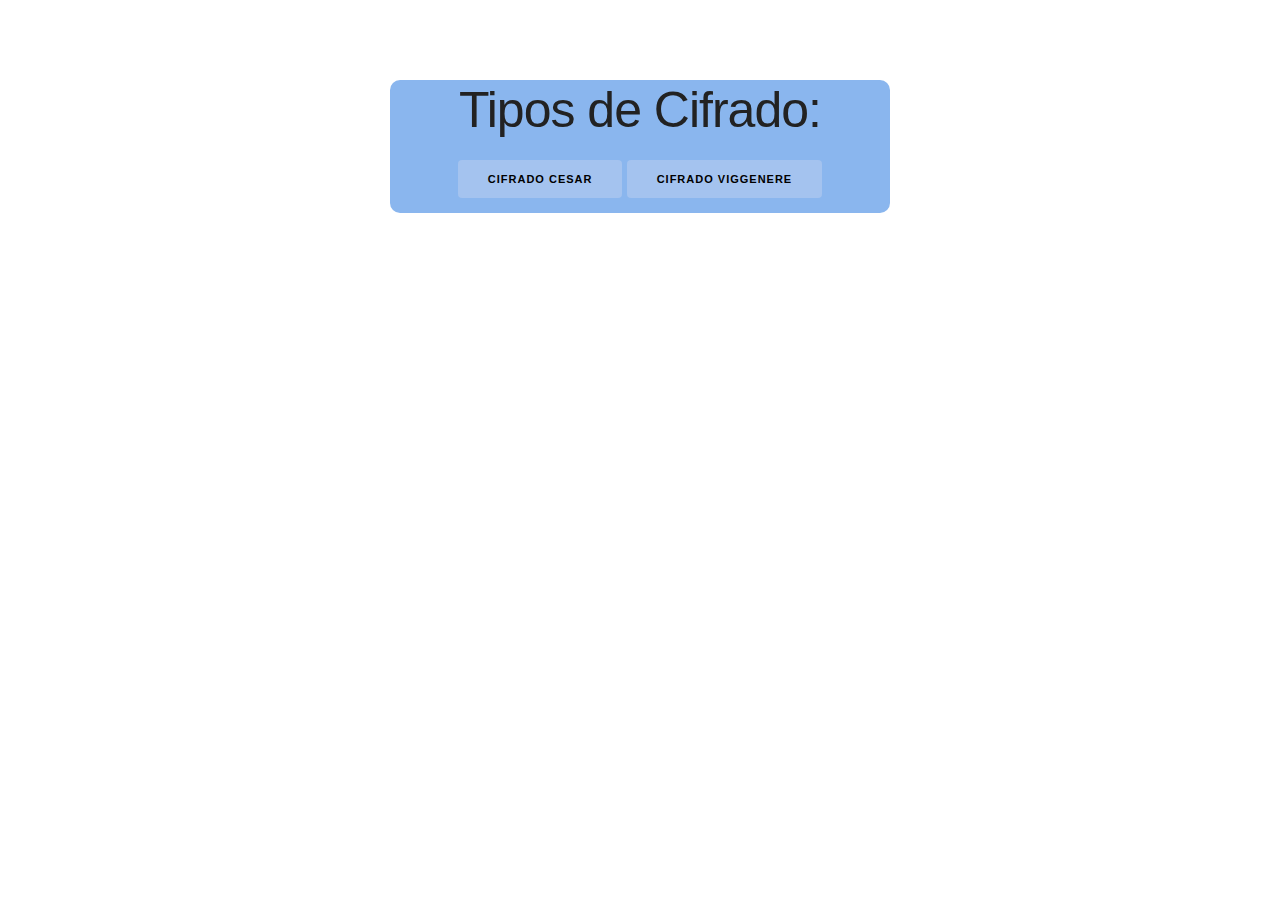
<file: index.html>
<!DOCTYPE html>
<html lang="en">
<head>
    <meta charset="UTF-8">
    <meta http-equiv="X-UA-Compatible" content="IE=edge">
    <meta name="viewport" content="width=device-width, initial-scale=1.0">
    <title>Cifrados</title>
    <link rel="stylesheet" href="css/estilo.css">
</head>
<body>
    <br>
    <br><br>
    <div class="contenedor1">
        <div class="row">
            <h1>Tipos de Cifrado: </h1  >
            <a href="Cifrados/cesar.html"><input type="button" value="Cifrado Cesar" ></a>
            <a href="Cifrados/viggenere.html"><input type="button" value="Cifrado Viggenere"></a>
        </div>
    </div>
</body>
</html>
</file>
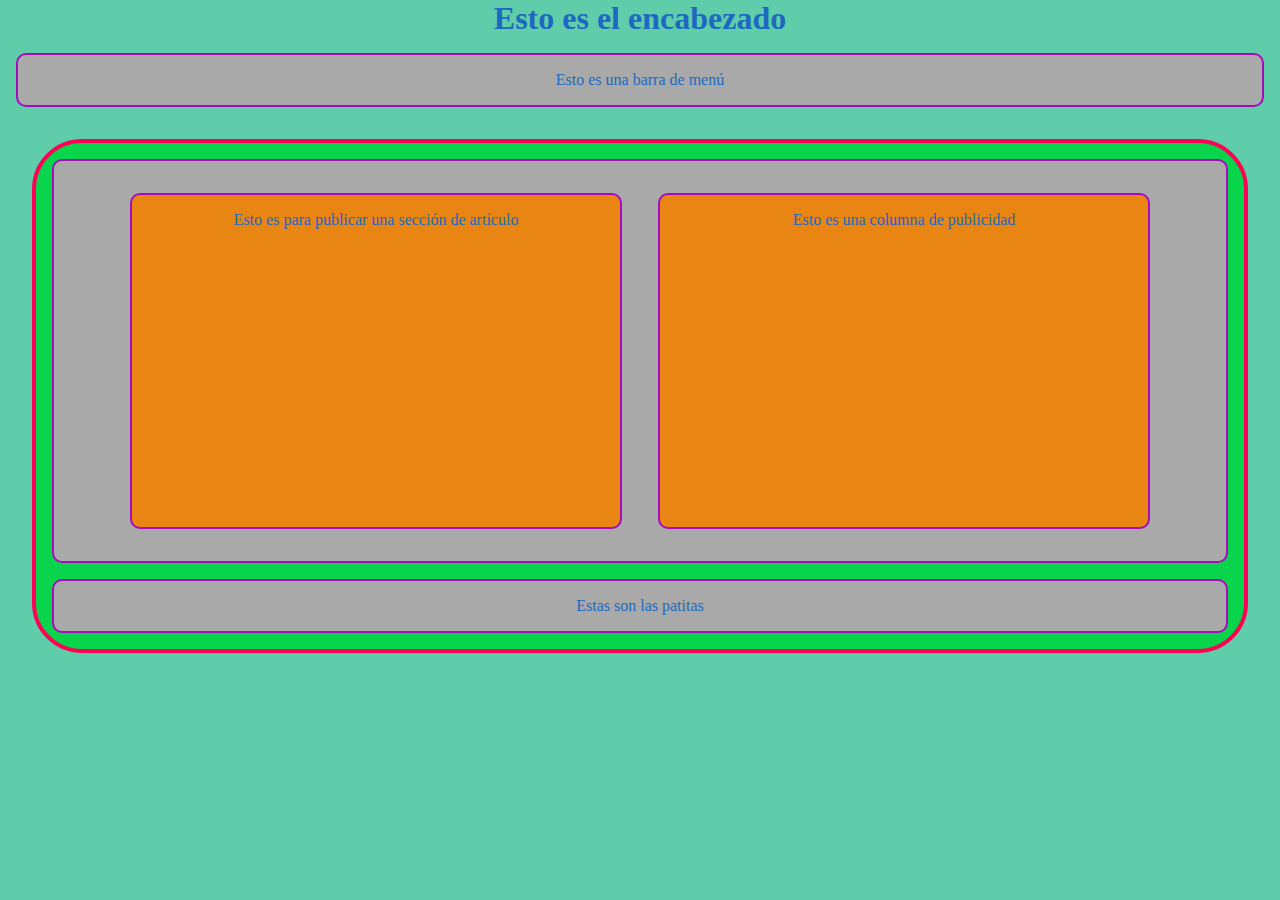
<file: 01Ejemplo/index.html>
<!DOCTYPE html>
<html lang="en">
<head>
    <meta charset="UTF-8">
    <meta http-equiv="X-UA-Compatible" content="IE=edge">
    <meta name="viewport" content="width=device-width, initial-scale=1.0">
    <title>Ejemplo</title>
    <link rel="stylesheet" href="./css/style.css">    
</head>
<body>
    <header>
        <h1>Esto es el encabezado</h1>
        <nav>Esto es una barra de menú</nav>
        <div class="container">
            <section>
                <article>
                    Esto es para publicar una sección de artículo
                </article>
                <aside>
                    Esto es una columna de publicidad
                </aside>
            </section>
            <div class="container-footer">
                <footer>
                    Estas son las patitas
                </footer>
            </div>
        </div>
        
    </header>

</body>
</html>
</file>
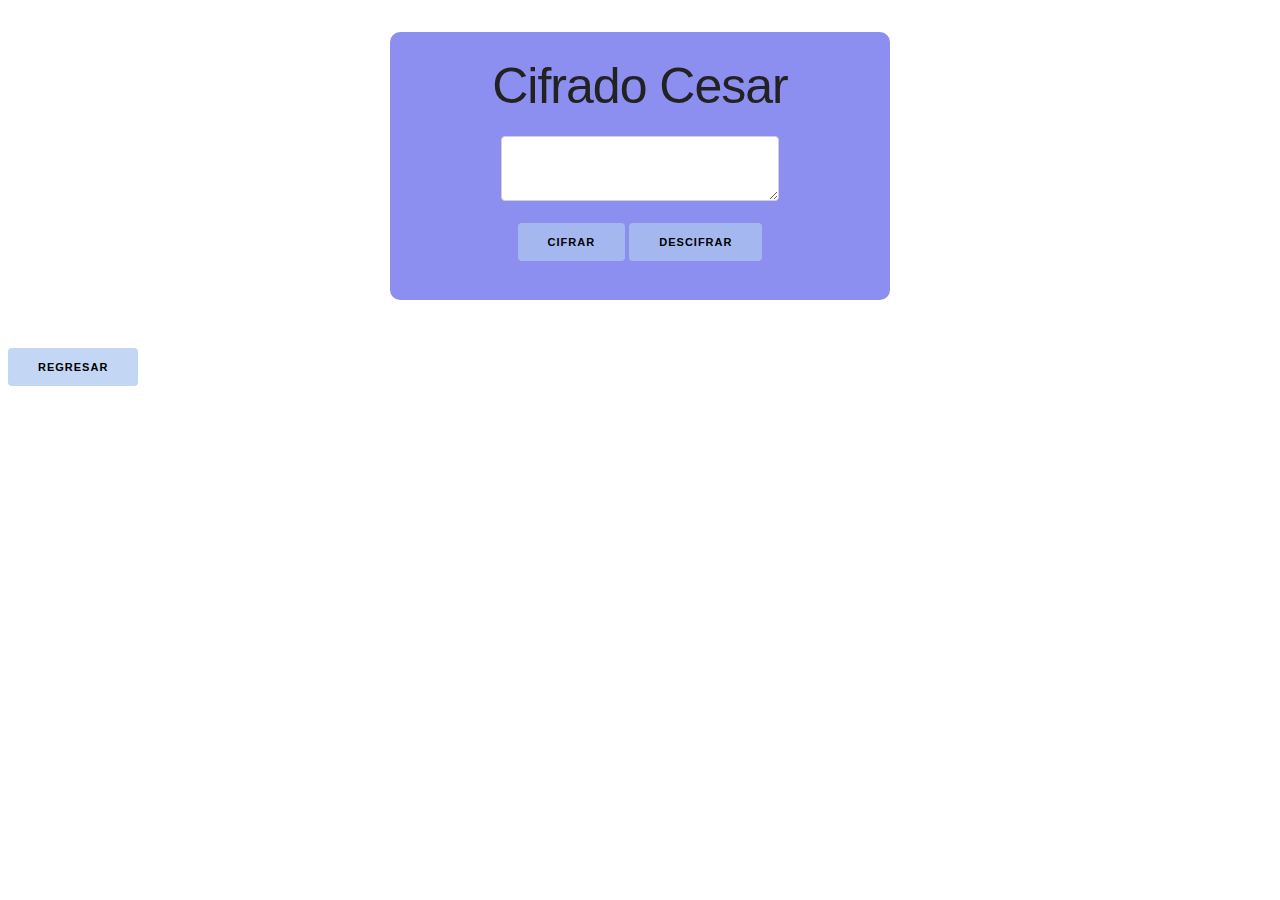
<file: Cifrados/cesar.html>
<!DOCTYPE html>
<html lang="en">
<head>
    <meta charset="UTF-8">
    <meta http-equiv="X-UA-Compatible" content="IE=edge">
    <meta name="viewport" content="width=device-width, initial-scale=1.0">
    <title>Cifrado Cesar</title>
    <script src="Js/cesar.js"></script>
    <link rel="stylesheet" href="../css/estilo.css">
</head>
<body>
    <br>
    <div class="contenedor2">
        <br>
        <h1>Cifrado Cesar</h1>
        <textarea id="cadena" cols="30" rows="10">
            
        </textarea>
        
        <br>
            <input type="button" value="Cifrar" class="Cifrar" onclick="cifrar()">
            <input type="button" value="Descifrar" class="Descifrar" onclick="descifrar()">
            
        <div id="resultado">
        </div>
        <br>
    </div>
    <br>
      <br>
      <a href="../index.html" ><input type="button" value="Regresar"></a>
</body>
</html>
</file>
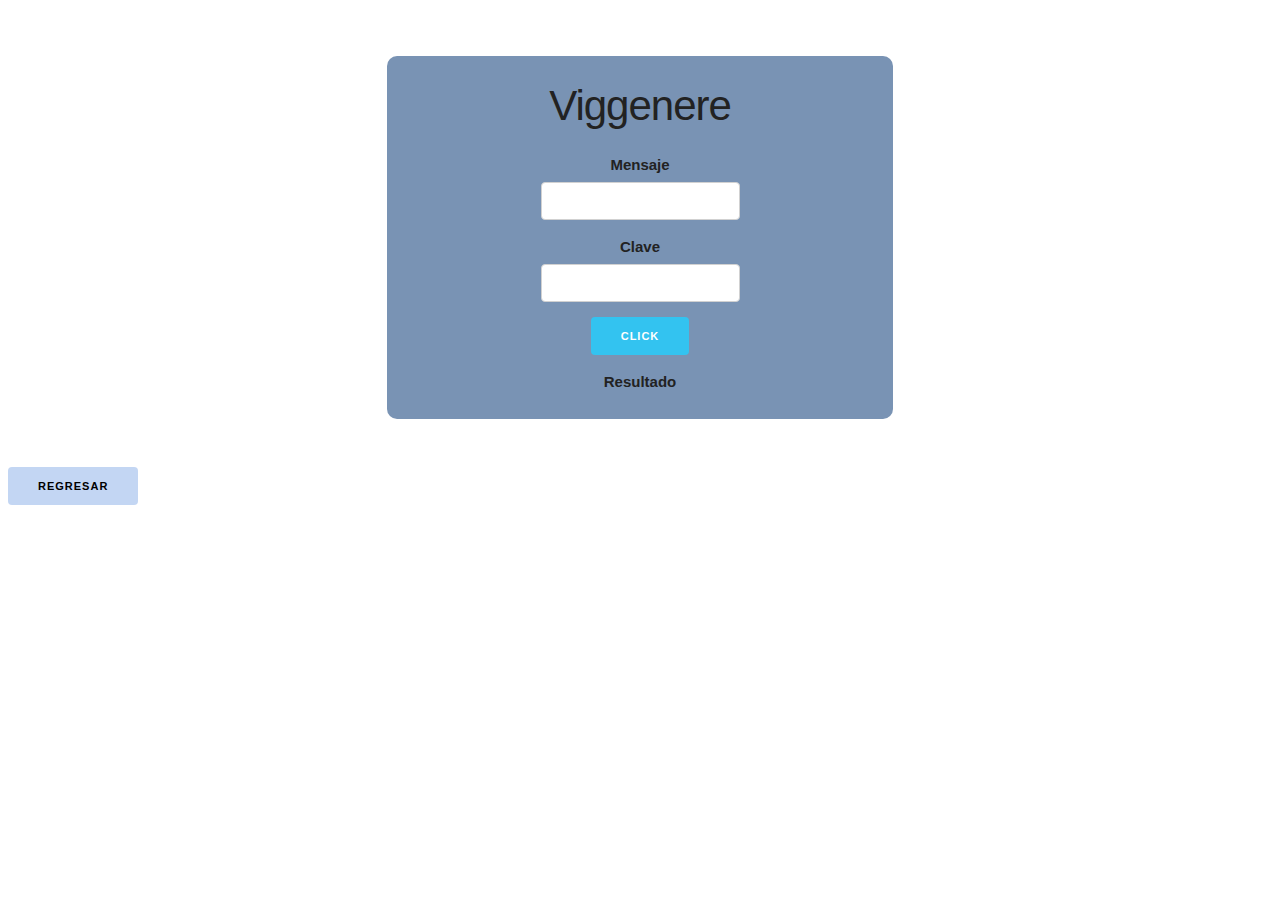
<file: Cifrados/viggenere.html>
<!DOCTYPE html>
<html lang="en">
<head>
    <meta charset="UTF-8">
    <meta http-equiv="X-UA-Compatible" content="IE=edge">
    <meta name="viewport" content="width=device-width, initial-scale=1.0">
    <script src="Js/viggenere.js"></script>
    <link rel="stylesheet" href="../css/estilo.css">
    <title>Viggenere</title>
</head>
<body>
  <br>
  <br>
    <div class="contenedor">
        <div class="row">
          <br>
          <h2>Viggenere</h2>
        </div>
        <div class="row">
          <label>Mensaje</label>
          <input type="text" id="mensaje"/>
        </div>
        <div class="row">
          <label>Clave</label>
          <input type="text" id="clave"/>
        </div>
        <div class="row">
          <input type="button" class="button-primary" value="Click" onclick="cifradoVigenere('mensaje', 'clave')"/>
        </div>
        <div class="row">
          <label>Resultado</label>
          <p id="resultado"></p>
        </div>
      </div>
      <br>
      <br>
      <a href="../index.html" ><input type="button" value="Regresar"></a>
</body>
</html>
</file>
<file: css/estilo.css>
/* Grid
–––––––––––––––––––––––––––––––––––––––––––––––––– */
.body{
  background-color: rgb(110, 95, 95);
}
.contenedor {
    position: relative;
    width: 40%;
    max-width: 500rem;
    margin: 0 auto;
    padding: 0 10px;
    box-sizing: border-box;
    background-color: #7993b4; 
    border-radius: 1rem;
    text-align: center;
  }
  .contenedor1 {
    width: 50%;
    max-width: 500px;
    margin: 0 auto;
    padding: 0 20px;
    box-sizing: border-box;
    background-color: #8ab6ee;
    border-radius: 1rem; 
    text-align: center;
    }
    .contenedor2 {
      width: 50%;
      max-width: 500px;
      margin: 0 auto;
      padding: 0 20px;
      box-sizing: border-box;
      background-color: #8c8ef0;
      border-radius: 1rem; 
      text-align: center;
      }
    
  .column,
  .columns {
    width: 100%;
    float: left;
    box-sizing: border-box; }
  
  /* For devices larger than 400px */
  @media (min-width: 400px) {
    .container {
      width: 85%;
      padding: 0; }
  }
  
  /* For devices larger than 550px */
  @media (min-width: 550px) {
    .container {
      width: 80%; }
    .column,
    .columns {
      margin-left: 4%; }
    .column:first-child,
    .columns:first-child {
      margin-left: 0; }
  
    .one.column,
    .one.columns                    { width: 4.66666666667%; }
    .two.columns                    { width: 13.3333333333%; }
    .three.columns                  { width: 22%;            }
    .four.columns                   { width: 30.6666666667%; }
    .five.columns                   { width: 39.3333333333%; }
    .six.columns                    { width: 48%;            }
    .seven.columns                  { width: 56.6666666667%; }
    .eight.columns                  { width: 65.3333333333%; }
    .nine.columns                   { width: 74.0%;          }
    .ten.columns                    { width: 82.6666666667%; }
    .eleven.columns                 { width: 91.3333333333%; }
    .twelve.columns                 { width: 100%; margin-left: 0; }
  
    .one-third.column               { width: 30.6666666667%; }
    .two-thirds.column              { width: 65.3333333333%; }
  
    .one-half.column                { width: 48%; }
  
    /* Offsets */
    .offset-by-one.column,
    .offset-by-one.columns          { margin-left: 8.66666666667%; }
    .offset-by-two.column,
    .offset-by-two.columns          { margin-left: 17.3333333333%; }
    .offset-by-three.column,
    .offset-by-three.columns        { margin-left: 26%;            }
    .offset-by-four.column,
    .offset-by-four.columns         { margin-left: 34.6666666667%; }
    .offset-by-five.column,
    .offset-by-five.columns         { margin-left: 43.3333333333%; }
    .offset-by-six.column,
    .offset-by-six.columns          { margin-left: 52%;            }
    .offset-by-seven.column,
    .offset-by-seven.columns        { margin-left: 60.6666666667%; }
    .offset-by-eight.column,
    .offset-by-eight.columns        { margin-left: 69.3333333333%; }
    .offset-by-nine.column,
    .offset-by-nine.columns         { margin-left: 78.0%;          }
    .offset-by-ten.column,
    .offset-by-ten.columns          { margin-left: 86.6666666667%; }
    .offset-by-eleven.column,
    .offset-by-eleven.columns       { margin-left: 95.3333333333%; }
  
    .offset-by-one-third.column,
    .offset-by-one-third.columns    { margin-left: 34.6666666667%; }
    .offset-by-two-thirds.column,
    .offset-by-two-thirds.columns   { margin-left: 69.3333333333%; }
  
    .offset-by-one-half.column,
    .offset-by-one-half.columns     { margin-left: 52%; }
  
  }
  
  
  /* Base Styles
  –––––––––––––––––––––––––––––––––––––––––––––––––– */
  /* NOTE
  html is set to 62.5% so that all the REM measurements throughout Skeleton
  are based on 10px sizing. So basically 1.5rem = 15px :) */
  html {
    font-size: 62.5%; }
  body {
    font-size: 1.5em; /* currently ems cause chrome bug misinterpreting rems on body element */
    line-height: 1.6;
    font-weight: 400;
    font-family: "Raleway", "HelveticaNeue", "Helvetica Neue", Helvetica, Arial, sans-serif;
    color: #222; }
  
  
  /* Typography
  –––––––––––––––––––––––––––––––––––––––––––––––––– */
  h1, h2, h3, h4, h5, h6 {
    margin-top: 0;
    margin-bottom: 2rem;
    font-weight: 300; }
  h1 { font-size: 4.0rem; line-height: 1.2;  letter-spacing: -.1rem;}
  h2 { font-size: 3.6rem; line-height: 1.25; letter-spacing: -.1rem; }
  h3 { font-size: 3.0rem; line-height: 1.3;  letter-spacing: -.1rem; }
  h4 { font-size: 2.4rem; line-height: 1.35; letter-spacing: -.08rem; }
  h5 { font-size: 1.8rem; line-height: 1.5;  letter-spacing: -.05rem; }
  h6 { font-size: 1.5rem; line-height: 1.6;  letter-spacing: 0; }
  
  /* Larger than phablet */
  @media (min-width: 550px) {
    h1 { font-size: 5.0rem; }
    h2 { font-size: 4.2rem; }
    h3 { font-size: 3.6rem; }
    h4 { font-size: 3.0rem; }
    h5 { font-size: 2.4rem; }
    h6 { font-size: 1.5rem; }
  }
  
  p {
    margin-top: 0; }
  
  
  /* Links
  –––––––––––––––––––––––––––––––––––––––––––––––––– */
  a {
    color: #1EAEDB; }
  a:hover {
    color: #0FA0CE; }
  
  
  /* Buttons
  –––––––––––––––––––––––––––––––––––––––––––––––––– */
  .button,
  button,
  input[type="submit"],
  input[type="reset"],
  input[type="button"] {
    display: inline-block;
    height: 38px;
    padding: 0 30px;
    color: rgb(0, 0, 0);
    text-align: center;
    font-size: 11px;
    font-weight: 600;
    line-height: 38px;
    letter-spacing: .1rem;
    text-transform: uppercase;
    text-decoration: none;
    white-space: nowrap;
    background-color: rgba(173, 199, 238, 0.733);
    border-radius: 4px;
    border: 0px solid #bbb;
    cursor: pointer;
    box-sizing: border-box; }
  .button:hover,
  button:hover,
  input[type="submit"]:hover,
  input[type="reset"]:hover,
  input[type="button"]:hover,
  .button:focus,
  button:focus,
  input[type="submit"]:focus,
  input[type="reset"]:focus,
  input[type="button"]:focus {
    color: #333;
    border-color: #888;
    outline: 0; }
  .button.button-primary,
  button.button-primary,
  input[type="submit"].button-primary,
  input[type="reset"].button-primary,
  input[type="button"].button-primary {
    color: #FFF;
    background-color: #33C3F0;
    border-color: #33C3F0; }
  .button.button-primary:hover,
  button.button-primary:hover,
  input[type="submit"].button-primary:hover,
  input[type="reset"].button-primary:hover,
  input[type="button"].button-primary:hover,
  .button.button-primary:focus,
  button.button-primary:focus,
  input[type="submit"].button-primary:focus,
  input[type="reset"].button-primary:focus,
  input[type="button"].button-primary:focus {
    color: #FFF;
    background-color: #1EAEDB;
    border-color: #1EAEDB; }
  
  
  /* Forms
  –––––––––––––––––––––––––––––––––––––––––––––––––– */
  input[type="email"],
  input[type="number"],
  input[type="search"],
  input[type="text"],
  input[type="tel"],
  input[type="url"],
  input[type="password"],
  textarea,
  select {
    height: 38px;
    padding: 6px 10px; /* The 6px vertically centers text on FF, ignored by Webkit */
    background-color: #fff;
    border: 1px solid #D1D1D1;
    border-radius: 4px;
    box-shadow: none;
    box-sizing: border-box; }
  /* Removes awkward default styles on some inputs for iOS */
  input[type="email"],
  input[type="number"],
  input[type="search"],
  input[type="text"],
  input[type="tel"],
  input[type="url"],
  input[type="password"],
  textarea {
    -webkit-appearance: none;
       -moz-appearance: none;
            appearance: none; }
  textarea {
    min-height: 65px;
    padding-top: 6px;
    padding-bottom: 6px; }
  input[type="email"]:focus,
  input[type="number"]:focus,
  input[type="search"]:focus,
  input[type="text"]:focus,
  input[type="tel"]:focus,
  input[type="url"]:focus,
  input[type="password"]:focus,
  textarea:focus,
  select:focus {
    border: 1px solid #33C3F0;
    outline: 0; }
  label,
  legend {
    display: block;
    margin-bottom: .5rem;
    font-weight: 600; }
  fieldset {
    padding: 0;
    border-width: 0; }
  input[type="checkbox"],
  input[type="radio"] {
    display: inline; }
  label > .label-body {
    display: inline-block;
    margin-left: .5rem;
    font-weight: normal; }
  
  
  /* Lists
  –––––––––––––––––––––––––––––––––––––––––––––––––– */
  ul {
    list-style: circle inside; }
  ol {
    list-style: decimal inside; }
  ol, ul {
    padding-left: 0;
    margin-top: 0; }
  ul ul,
  ul ol,
  ol ol,
  ol ul {
    margin: 1.5rem 0 1.5rem 3rem;
    font-size: 90%; }
  li {
    margin-bottom: 1rem; }
  
  
  /* Code
  –––––––––––––––––––––––––––––––––––––––––––––––––– */
  code {
    padding: .2rem .5rem;
    margin: 0 .2rem;
    font-size: 90%;
    white-space: nowrap;
    background: #F1F1F1;
    border: 1px solid #E1E1E1;
    border-radius: 4px; }
  pre > code {
    display: block;
    padding: 1rem 1.5rem;
    white-space: pre; }
  
  
  /* Tables
  –––––––––––––––––––––––––––––––––––––––––––––––––– */
  th,
  td {
    padding: 12px 15px;
    text-align: left;
    border-bottom: 1px solid #E1E1E1; }
  th:first-child,
  td:first-child {
    padding-left: 0; }
  th:last-child,
  td:last-child {
    padding-right: 0; }
  
  
  /* Spacing
  –––––––––––––––––––––––––––––––––––––––––––––––––– */
  button,
  .button {
    margin-bottom: 1rem; }
  input,
  textarea,
  select,
  fieldset {
    margin-bottom: 1.5rem; }
  pre,
  blockquote,
  dl,
  figure,
  table,
  p,
  ul,
  ol,
  form {
    margin-bottom: 2.5rem; }
  
  
  /* Utilities
  –––––––––––––––––––––––––––––––––––––––––––––––––– */
  .u-full-width {
    width: 100%;
    box-sizing: border-box; }
  .u-max-full-width {
    max-width: 100%;
    box-sizing: border-box; }
  .u-pull-right {
    float: right; }
  .u-pull-left {
    float: left; }
  
  
  /* Misc
  –––––––––––––––––––––––––––––––––––––––––––––––––– */
  hr {
    margin-top: 3rem;
    margin-bottom: 3.5rem;
    border-width: 0;
    border-top: 1px solid #E1E1E1; }
  
  
  /* Clearing
  –––––––––––––––––––––––––––––––––––––––––––––––––– */
  
  /* Self Clearing Goodness */
  .container:after,
  .row:after,
  .u-cf {
    content: "";
    display: table;
    clear: both; }
  
  
  /* Media Queries
  –––––––––––––––––––––––––––––––––––––––––––––––––– */
  /*
  Note: The best way to structure the use of media queries is to create the queries
  near the relevant code. For example, if you wanted to change the styles for buttons
  on small devices, paste the mobile query code up in the buttons section and style it
  there.
  */
  
  
  /* Larger than mobile */
  @media (min-width: 400px) {}
  
  /* Larger than phablet (also point when grid becomes active) */
  @media (min-width: 550px) {}
  
  /* Larger than tablet */
  @media (min-width: 750px) {}
  
  /* Larger than desktop */
  @media (min-width: 1000px) {}
  
  /* Larger than Desktop HD */
  @media (min-width: 1200px) {}
</file>
<file: 01Ejemplo/css/style.css>
*{
    padding: 0;
    margin: 0;
    color: #1d69c0;
    text-align: center;
}

 

html, body{
    background-color: #60cdaa;

 

}

 

.container{
    border: 4px solid rgb(255, 0, 84);
    border-radius: 50px;
    margin: 2rem;
    background-color: #08d44c;
}

 


nav, section, footer, aside, article{
    border: 2px solid #a80abd;
    margin: 1rem;
    border-radius: 10px;
    padding: 1rem;
}

 

article, aside{
    width: 40%;
    display: inline-block;
    height: 300px;
    background-color: #e98512;
}

 

nav, footer, section {
    background-color: darkgrey;
}
</file>
